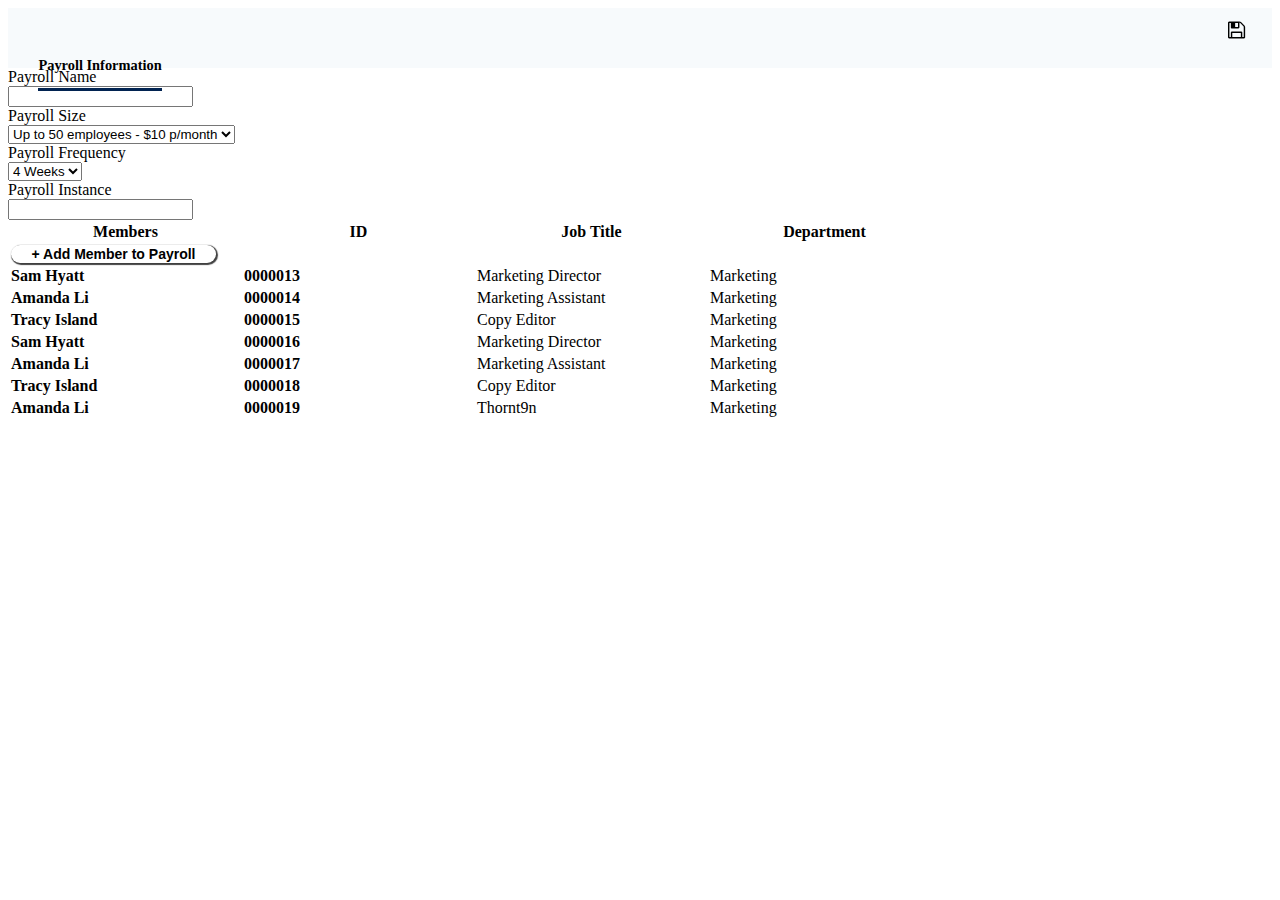
<file: views/payroll-information.html>
<head>
    <!-- Required meta tags -->
    <meta charset="utf-8">
    <meta name="viewport" content="width=device-width, initial-scale=1, shrink-to-fit=no">
    <link rel="stylesheet" href="..\css\font-awesome-4.7.0\css\font-awesome.min.css">
    <link rel="stylesheet" type="text/css" href="..\css\payroll-information.css">

    <!-- Bootstrap CSS -->
    <link rel="stylesheet" href="https://maxcdn.bootstrapcdn.com/bootstrap/4.0.0-beta.2/css/bootstrap.min.css" integrity="sha384-PsH8R72JQ3SOdhVi3uxftmaW6Vc51MKb0q5P2rRUpPvrszuE4W1povHYgTpBfshb"
        crossorigin="anonymous">
</head>

<body>
    <div class="title-bar">
        <div class="title-container">
            <h3 class="title">Payroll Information</h3>
        </div>
        <a class="btn btn-circle-sm btn-warning">
            <i class="fa fa-floppy-o"></i>
        </a>

    </div>

    <div class="row">
        <div class="col form-colums">
            <div class="form-group row">
                <label class="col-3 form-label">Payroll Name</label>
                <div class="col-6">
                    <input class="form-control" type="text">
                </div>
            </div>
            <div class="form-group row">
                <label class="col-3 form-label">Payroll Size</label>
                <div class="col-6">
                    <select class="form-control" id="exampleSelect1">
                        <option>
                            <span>
                                <strong>Up to 50 employees</strong> - $10 p/month</span>
                        </option>
                        <option>2</option>
                        <option>3</option>
                        <option>4</option>
                        <option>5</option>
                    </select>
                </div>
            </div>
        </div>
        <div class="col form-colums">
            <div class="form-group row">
                <label class="col-3 form-label">Payroll Frequency</label>
                <div class="col-6">
                    <select class="form-control" id="exampleSelect1">
                        <option>4 Weeks</option>
                        <option>2</option>
                        <option>3</option>
                        <option>4</option>
                        <option>5</option>
                    </select>
                </div>
            </div>
            <div class="form-group row">
                <label class="col-3 form-label">Payroll Instance</label>
                <div class="col-6">
                    <input class="form-control" type="text">
                </div>
            </div>
        </div>
    </div>

    <div class="col-12 form-colums">
        <table class="table">
            <thead>
                <tr class="hidden-top">
                    <th>Members</th>
                    <th>ID</th>
                    <th>Job Title</th>
                    <th>Department</th>
                </tr>
            </thead>
            <tbody>
                <tr>
                    <th scope="row" class="botton-row">
                        <button type="button" class="btn btn-add-member">
                            <span class="span-add-member"> + Add Member to Payroll</span>
                        </button>
                    </th>
                </tr>
                <tr>
                    <td class="member-bold">Sam Hyatt</td>
                    <td class="id-bold">0000013</td>
                    <td>Marketing Director</td>
                    <td>Marketing</td>
                </tr>
                <tr>
                    <td class="member-bold">Amanda Li</td>
                    <td class="id-bold">0000014</td>
                    <td>Marketing Assistant</td>
                    <td>Marketing</td>
                </tr>
                <tr>
                    <td class="member-bold">Tracy Island</td>
                    <td class="id-bold">0000015</td>
                    <td>Copy Editor</td>
                    <td>Marketing</td>
                </tr>
                <tr>
                    <td class="member-bold">Sam Hyatt</td>
                    <td class="id-bold">0000016</td>
                    <td>Marketing Director</td>
                    <td>Marketing</td>
                </tr>
                <tr>
                    <td class="member-bold">Amanda Li</td>
                    <td class="id-bold">0000017</td>
                    <td>Marketing Assistant</td>
                    <td>Marketing</td>
                </tr>
                <tr>
                    <td class="member-bold">Tracy Island</td>
                    <td class="id-bold">0000018</td>
                    <td>Copy Editor</td>
                    <td>Marketing</td>
                </tr>
                <tr>
                    <td class="member-bold">Amanda Li</td>
                    <td class="id-bold">0000019</td>
                    <td>Thornt9n</td>
                    <td>Marketing</td>
                </tr>
            </tbody>
        </table>
    </div>

    <script src="https://code.jquery.com/jquery-3.2.1.slim.min.js" integrity="sha384-KJ3o2DKtIkvYIK3UENzmM7KCkRr/rE9/Qpg6aAZGJwFDMVNA/GpGFF93hXpG5KkN"
        crossorigin="anonymous"></script>
    <script src="https://cdnjs.cloudflare.com/ajax/libs/popper.js/1.12.3/umd/popper.min.js" integrity="sha384-vFJXuSJphROIrBnz7yo7oB41mKfc8JzQZiCq4NCceLEaO4IHwicKwpJf9c9IpFgh"
        crossorigin="anonymous"></script>
    <script src="https://maxcdn.bootstrapcdn.com/bootstrap/4.0.0-beta.2/js/bootstrap.min.js" integrity="sha384-alpBpkh1PFOepccYVYDB4do5UnbKysX5WZXm3XxPqe5iKTfUKjNkCk9SaVuEZflJ"
        crossorigin="anonymous"></script>
</body>
</file>
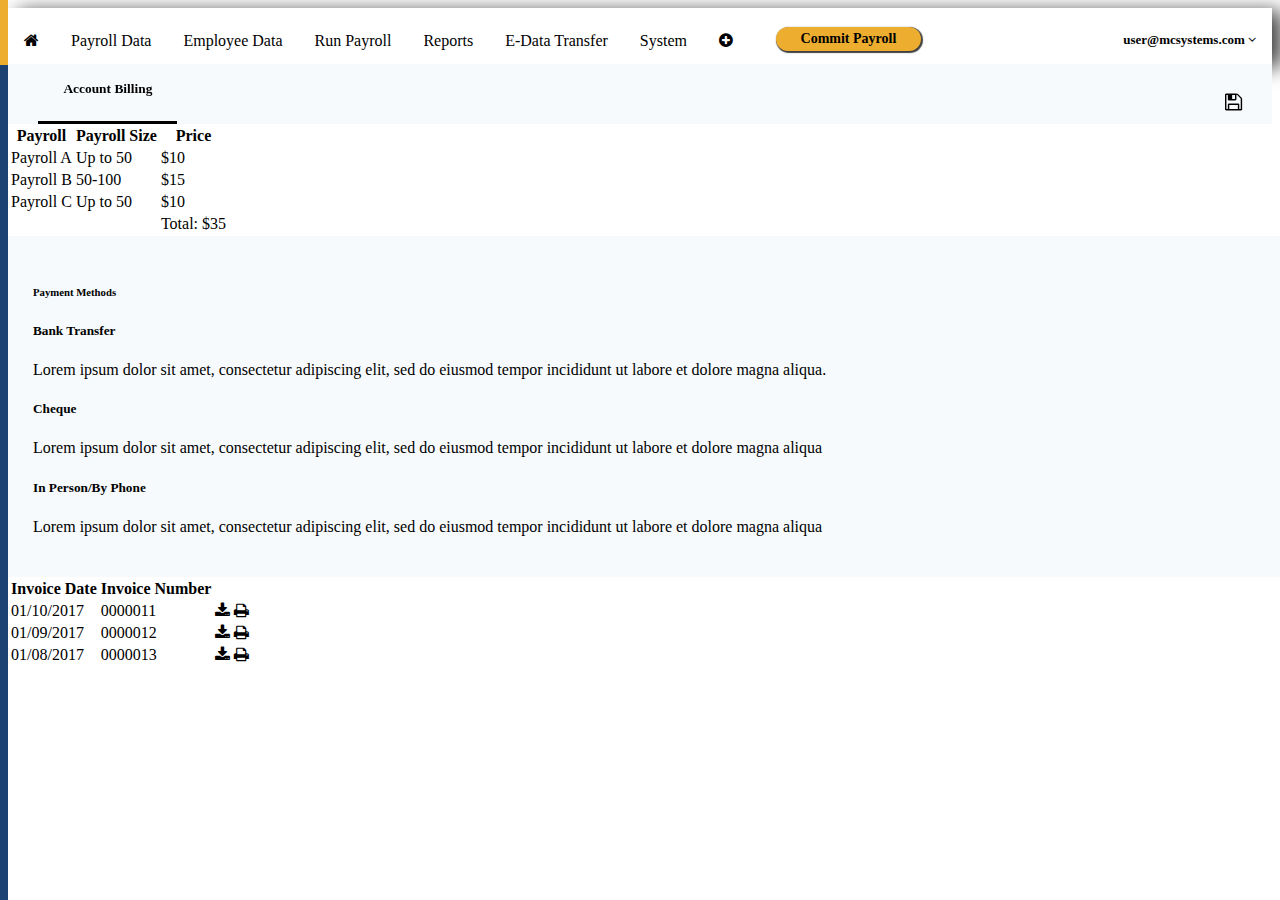
<file: views/system/account-billing.html>
<head>
    <!-- Required meta tags -->
    <meta charset="utf-8">
    <meta name="viewport" content="width=device-width, initial-scale=1, shrink-to-fit=no">
    <link rel="stylesheet" href="..\..\css\font-awesome-4.7.0\css\font-awesome.min.css">
    <link rel="stylesheet" type="text/css" href="..\..\css\system\account-billing.css">

    <!-- Bootstrap CSS -->
    <link rel="stylesheet" href="https://maxcdn.bootstrapcdn.com/bootstrap/4.0.0-beta.2/css/bootstrap.min.css" integrity="sha384-PsH8R72JQ3SOdhVi3uxftmaW6Vc51MKb0q5P2rRUpPvrszuE4W1povHYgTpBfshb"
        crossorigin="anonymous">
</head>

<body>
    <div id="wrapper">
        <header>
            <ul class="menul">
                <li class="menu">
                    <a class="fa fa-home" href="#menu-toggle" id="menu-toggle"></a>
                </li>
                <li class="menu">
                    <a>Payroll Data</a>
                </li>
                <li class="menu">
                    <a>Employee Data</a>
                </li>
                <li class="menu">
                    <a>Run Payroll</a>
                </li>
                <li class="menu">
                    <a>Reports</a>
                </li>
                <li class="menu">
                    <a>E-Data Transfer</a>
                </li>
                <li class="menu">
                    <a>System</a>
                </li>
                <li class="menu">
                    <a class="fa fa-plus-circle"></a>
                </li>
                <li class="commit-payroll">
                    <a>Commit Payroll</a>
                </li>
                <li class="user-config">
                    <a>user@mcsystems.com
                        <i class="fa fa-angle-down"></i>
                    </a>
                </li>
            </ul>


        </header>
        <!-- Sidebar -->
        <div id="sidebar-wrapper">
            <ul class="sidebar-nav">
                <li class="sidebar-brand">
                    <a href="#">
                        <string>Company 1</string>
                        <span class="subtitle-bar">Payroll A</span>
                        <i class="fa fa-angle-down subtitle-icon-bar"></i>
                    </a>
                </li>
                <li>
                    <a href="#">User</a>
                </li>
                <li>
                    <a href="#">Company</a>
                </li>
                <li>
                    <a href="#">PayRoll</a>
                </li>
                <li>
                    <a href="#">Bank</a>
                </li>
                <li>
                    <a href="#">Payroll Codes</a>
                </li>
                <li>
                    <a href="#">G/L Maintenance</a>
                </li>
                <li>
                    <a href="#">Tax</a>
                </li>
                <li>
                    <a href="#">Account Billing</a>
                </li>
            </ul>
        </div>

        <div class="title-bar">
            <div class="title-container">
                <h3 class="title">Account Billing</h3>
            </div>
            <a class="btn btn-circle-sm btn-warning">
                <i class="fa fa-floppy-o fa-floppy-save"></i>
            </a>

        </div>
        <div class="row">
            <div class="col-md-5 col-xs-12 form-colums">
                <table class="table table-striped">
                    <thead>
                        <tr>
                            <th scope="col">Payroll</th>
                            <th scope="col">Payroll Size</th>
                            <th scope="col">Price</th>
                        </tr>
                    </thead>
                    <tbody>
                        <tr>
                            <td>Payroll A</td>
                            <td>Up to 50</td>
                            <td>$10</td>
                        </tr>
                        <tr>
                            <td>Payroll B</td>
                            <td>50-100</td>
                            <td>$15</td>
                        </tr>
                        <tr>
                            <td>Payroll C</td>
                            <td>Up to 50</td>
                            <td>$10</td>
                        </tr>
                        <tr>
                            <td></td>
                            <td></td>
                            <td>Total: $35</td>
                        </tr>
                    </tbody>
                </table>
                <div class="information">
                    <h6>Payment Methods</h6>
                    <h5>Bank Transfer</h5>
                    <p>Lorem ipsum dolor sit amet, consectetur adipiscing elit, sed do eiusmod tempor incididunt ut labore et
                        dolore magna aliqua.</p>
                    <h5>Cheque</h5>
                    <p>Lorem ipsum dolor sit amet, consectetur adipiscing elit, sed do eiusmod tempor incididunt ut labore et
                        dolore magna aliqua</p>
                    <h5>In Person/By Phone</h5>
                    <p>Lorem ipsum dolor sit amet, consectetur adipiscing elit, sed do eiusmod tempor incididunt ut labore et
                        dolore magna aliqua</p>
                </div>
            </div>
            <div class="col-md-5 col-xs-12 form-colums">
                    <table class="table table-striped">
                        <thead>
                            <tr>
                                <th scope="col">Invoice Date</th>
                                <th scope="col">Invoice Number</th>
                                <th scope="col"></th>
                            </tr>
                        </thead>
                        <tbody>
                            <tr>
                                <td>01/10/2017</td>
                                <td>0000011</td>
                                <td><i class="fa fa-download" aria-hidden="true"></i> <i class="fa fa-print" aria-hidden="true"></i></td>
                            </tr>
                            <tr>
                                <td>01/09/2017</td>
                                <td>0000012</td>
                                <td><i class="fa fa-download" aria-hidden="true"></i> <i class="fa fa-print" aria-hidden="true"></i></td>
                            </tr>
                            <tr>
                                <td>01/08/2017</td>
                                <td>0000013</td>
                                <td><i class="fa fa-download" aria-hidden="true"></i> <i class="fa fa-print" aria-hidden="true"></i></td>
                            </tr>
                        </tbody>
                    </table>
                </div>
        </div>
    </div>

    <script src="https://code.jquery.com/jquery-3.2.1.slim.min.js" integrity="sha384-KJ3o2DKtIkvYIK3UENzmM7KCkRr/rE9/Qpg6aAZGJwFDMVNA/GpGFF93hXpG5KkN"
        crossorigin="anonymous"></script>
    <script src="https://cdnjs.cloudflare.com/ajax/libs/popper.js/1.12.3/umd/popper.min.js" integrity="sha384-vFJXuSJphROIrBnz7yo7oB41mKfc8JzQZiCq4NCceLEaO4IHwicKwpJf9c9IpFgh"
        crossorigin="anonymous"></script>
    <script src="https://maxcdn.bootstrapcdn.com/bootstrap/4.0.0-beta.2/js/bootstrap.min.js" integrity="sha384-alpBpkh1PFOepccYVYDB4do5UnbKysX5WZXm3XxPqe5iKTfUKjNkCk9SaVuEZflJ"
        crossorigin="anonymous"></script>
    <script>
        $("#menu-toggle").click(function (e) {
            e.preventDefault();
            $("#wrapper").toggleClass("toggled");
        });
    </script>
</body>
</file>
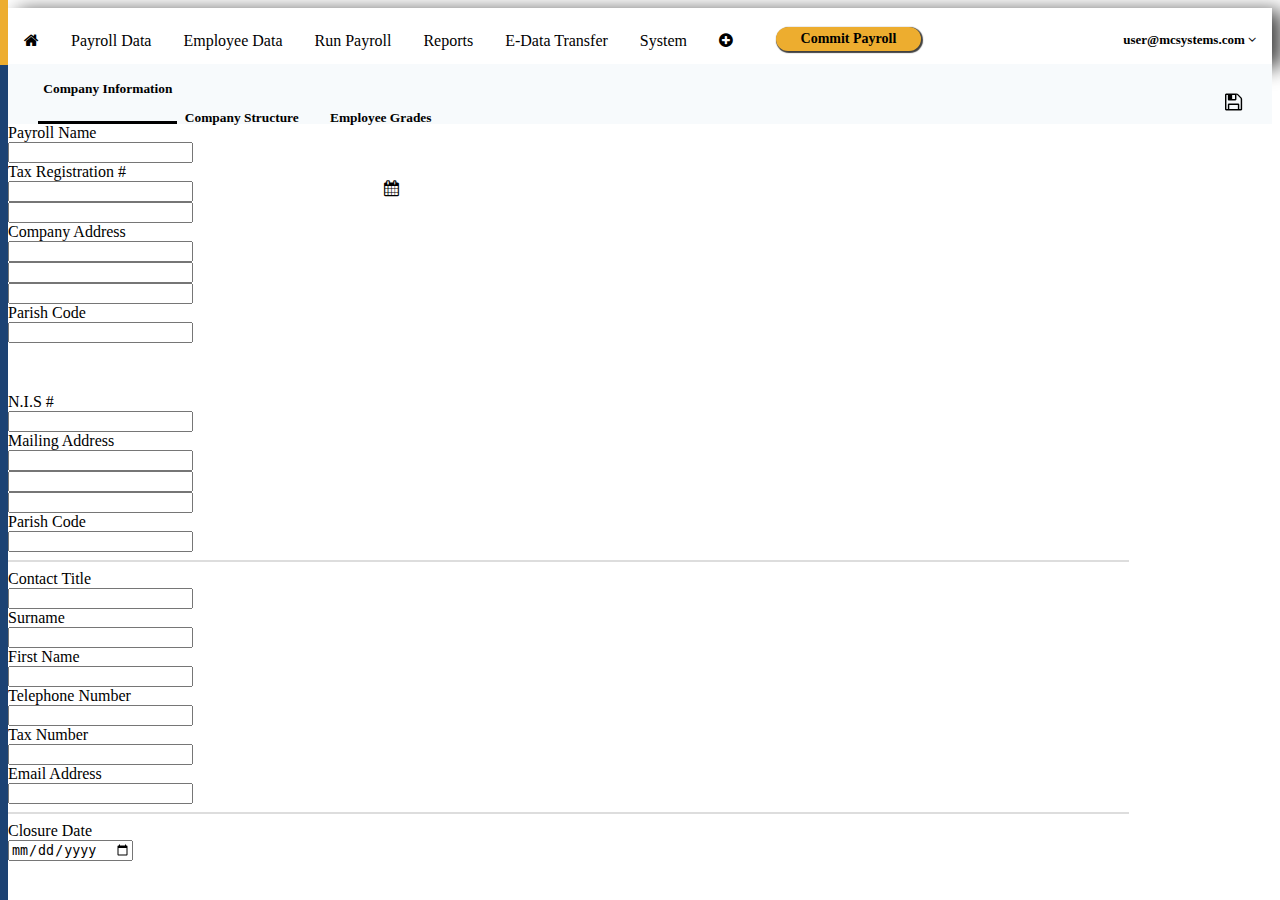
<file: views/system/company-information.html>
<head>
    <!-- Required meta tags -->
    <meta charset="utf-8">
    <meta name="viewport" content="width=device-width, initial-scale=1, shrink-to-fit=no">
    <link rel="stylesheet" href="..\..\css\font-awesome-4.7.0\css\font-awesome.min.css">
    <link rel="stylesheet" type="text/css" href="..\..\css\system\company-information.css">

    <!-- Bootstrap CSS -->
    <link rel="stylesheet" href="https://maxcdn.bootstrapcdn.com/bootstrap/4.0.0-beta.2/css/bootstrap.min.css" integrity="sha384-PsH8R72JQ3SOdhVi3uxftmaW6Vc51MKb0q5P2rRUpPvrszuE4W1povHYgTpBfshb"
        crossorigin="anonymous">
</head>

<body>
        <div id="wrapper">
        <header>
            <ul class="menul">
                <li class="menu">
                    <a class="fa fa-home" href="#menu-toggle" id="menu-toggle"></a>
                </li>
                <li class="menu">
                    <a>Payroll Data</a>
                </li>
                <li class="menu">
                    <a>Employee Data</a>
                </li>
                <li class="menu">
                    <a>Run Payroll</a>
                </li>
                <li class="menu">
                    <a>Reports</a>
                </li>
                <li class="menu">
                    <a>E-Data Transfer</a>
                </li>
                <li class="menu">
                    <a>System</a>
                </li>
                <li class="menu">
                    <a class="fa fa-plus-circle"></a>
                </li>
                <li class="commit-payroll">
                    <a>Commit Payroll</a>
                </li>
                <li class="user-config">
                    <a>user@mcsystems.com
                        <i class="fa fa-angle-down"></i>
                    </a>
                </li>
            </ul>


        </header>
                    <!-- Sidebar -->
            <div id="sidebar-wrapper">
                <ul class="sidebar-nav">
                    <li class="sidebar-brand">
                        <a href="#">
                            <string>Company 1</string>
                            <span class="subtitle-bar">Payroll A</span>
                            <i class="fa fa-angle-down subtitle-icon-bar"></i>
                        </a>
                    </li>
                    <li>
                        <a href="#">User</a>
                    </li>
                    <li>
                        <a href="#">Company</a>
                    </li>
                    <li>
                        <a href="#">PayRoll</a>
                    </li>
                    <li>
                        <a href="#">Bank</a>
                    </li>
                    <li>
                        <a href="#">Payroll Codes</a>
                    </li>
                    <li>
                        <a href="#">G/L Maintenance</a>
                    </li>
                    <li>
                        <a href="#">Tax</a>
                    </li>
                    <li>
                        <a href="#">Account Billing</a>
                    </li>
                </ul>
            </div>
            
    <div class="title-bar">
        <div class="title-container">
            <h3 class="title">Company Information</h3>
        </div>
        <div class="title structure">
            <h3 class="title">Company Structure</h3>
        </div>
        <div class="title grades">
            <h3 class="title">Employee Grades</h3>
        </div>
        <a class="btn btn-circle-sm btn-warning">
            <i class="fa fa-floppy-o fa-floppy-save"></i>
        </a>

    </div>

    <div class="row">
        <div class="col-md-6 col-xs-12 form-colums">
            <div class="form-group row">
                <label class="col-3 col-xs-2 form-label">Payroll Name</label>
                <div class="col-6 col-xs-2">
                    <input class="form-control" type="text">
                </div>
            </div>
            <div class="form-group row">
                <label class="col-3 col-xs-2 form-label">Tax Registration #</label>
                <div class="col-4 col-xs-2">
                    <input class="form-control" type="text">
                </div>
                <div class="col-2 col-xs-2">
                    <input class="form-control" type="text">
                </div>
            </div>
            <div class="form-group row">
                <label class="col-3 col-xs-2 form-label">Company Address</label>
                <div class="col-6 col-xs-2">
                    <input class="form-control" type="text">
                </div>
            </div>
            <div class="form-group row">
                <label class="col-3 col-xs-2 form-label"></label>
                <div class="col-6 col-xs-2">
                    <input class="form-control" type="text">
                </div>
            </div>
            <div class="form-group row">
                <label class="col-3 form-label"></label>
                <div class="col-6 col-xs-2">
                    <input class="form-control" type="text">
                </div>
            </div>
            <div class="form-group row">
                <label class="col-3 form-label">Parish Code</label>
                <div class="col-6 col-xs-2">
                    <input class="form-control" type="text">
                </div>
            </div>

        </div>
        <div class="col-md-6 col-xs-12 form-colums-left">
            <div class="form-group row">
                <label class="col-3 form-label">N.I.S #</label>
                <div class="col-6 col-xs-2">
                    <input class="form-control" type="text">
                </div>
            </div>
            <div class="form-group row">
                <label class="col-3 form-label">Mailing Address</label>
                <div class="col-6 col-xs-12">
                    <input class="form-control" type="text">
                </div>
            </div>
            <div class="form-group row">
                <label class="col-3 form-label"></label>
                <div class="col-6">
                    <input class="form-control" type="text">
                </div>
            </div>
            <div class="form-group row">
                <label class="col-3 form-label"></label>
                <div class="col-6">
                    <input class="form-control" type="text">
                </div>
            </div>
            <div class="form-group row">
                <label class="col-3 form-label">Parish Code</label>
                <div class="col-6">
                    <input class="form-control" type="text">
                </div>
            </div>
        </div>
    </div>
    <hr align="left" noshade="noshade" color="#DDDDDD" size="2" width="88.5%" />
    <div class="row">
        <div class="col-md-6 col-xs-12 form-colums">
            <div class="form-group row">
                <label class="col-3 form-label">Contact Title</label>
                <div class="col-6">
                    <input class="form-control" type="text">
                </div>
            </div>
            <div class="form-group row">
                <label class="col-3 form-label">Surname</label>
                <div class="col-6">
                    <input class="form-control" type="text">
                </div>
            </div>
            <div class="form-group row">
                <label class="col-3 form-label">First Name</label>
                <div class="col-6">
                    <input class="form-control" type="text">
                </div>
            </div>
        </div>
        <div class="col-md-6 col-xs-12 form-colums-left data">
            <div class="form-group row">
                <label class="col-3 form-label">Telephone Number</label>
                <div class="col-6">
                    <input class="form-control" type="text">
                </div>
            </div>
            <div class="form-group row">
                <label class="col-3 form-label">Tax Number</label>
                <div class="col-6">
                    <input class="form-control" type="text">
                </div>
            </div>
            <div class="form-group row">
                <label class="col-3 form-label">Email Address</label>
                <div class="col-6">
                    <input class="form-control" type="text">
                </div>
            </div>
        </div>
    </div>
    <hr align="left" noshade="noshade" color="#DDDDDD" size="2" width="88.5%" />
    <div class="row">
        <div class="col form-colums">
            <div class="form-group row">
                <label class="col-1 form-label">Closure Date</label>
                <div class="col-2 date-closure">
                    <input class="form-control date-mobile" type="date">
                </div>
                <i class="fa fa-calendar icon-date-closure"></i>
            </div>
        </div>
    </div>
        </div>

 <script src="https://code.jquery.com/jquery-3.2.1.slim.min.js" integrity="sha384-KJ3o2DKtIkvYIK3UENzmM7KCkRr/rE9/Qpg6aAZGJwFDMVNA/GpGFF93hXpG5KkN"
        crossorigin="anonymous"></script>
    <script src="https://cdnjs.cloudflare.com/ajax/libs/popper.js/1.12.3/umd/popper.min.js" integrity="sha384-vFJXuSJphROIrBnz7yo7oB41mKfc8JzQZiCq4NCceLEaO4IHwicKwpJf9c9IpFgh"
        crossorigin="anonymous"></script>
    <script src="https://maxcdn.bootstrapcdn.com/bootstrap/4.0.0-beta.2/js/bootstrap.min.js" integrity="sha384-alpBpkh1PFOepccYVYDB4do5UnbKysX5WZXm3XxPqe5iKTfUKjNkCk9SaVuEZflJ"
        crossorigin="anonymous"></script>
    <script>
        $("#menu-toggle").click(function (e) {
            e.preventDefault();
            $("#wrapper").toggleClass("toggled");
        });
    </script>
</body>
</file>
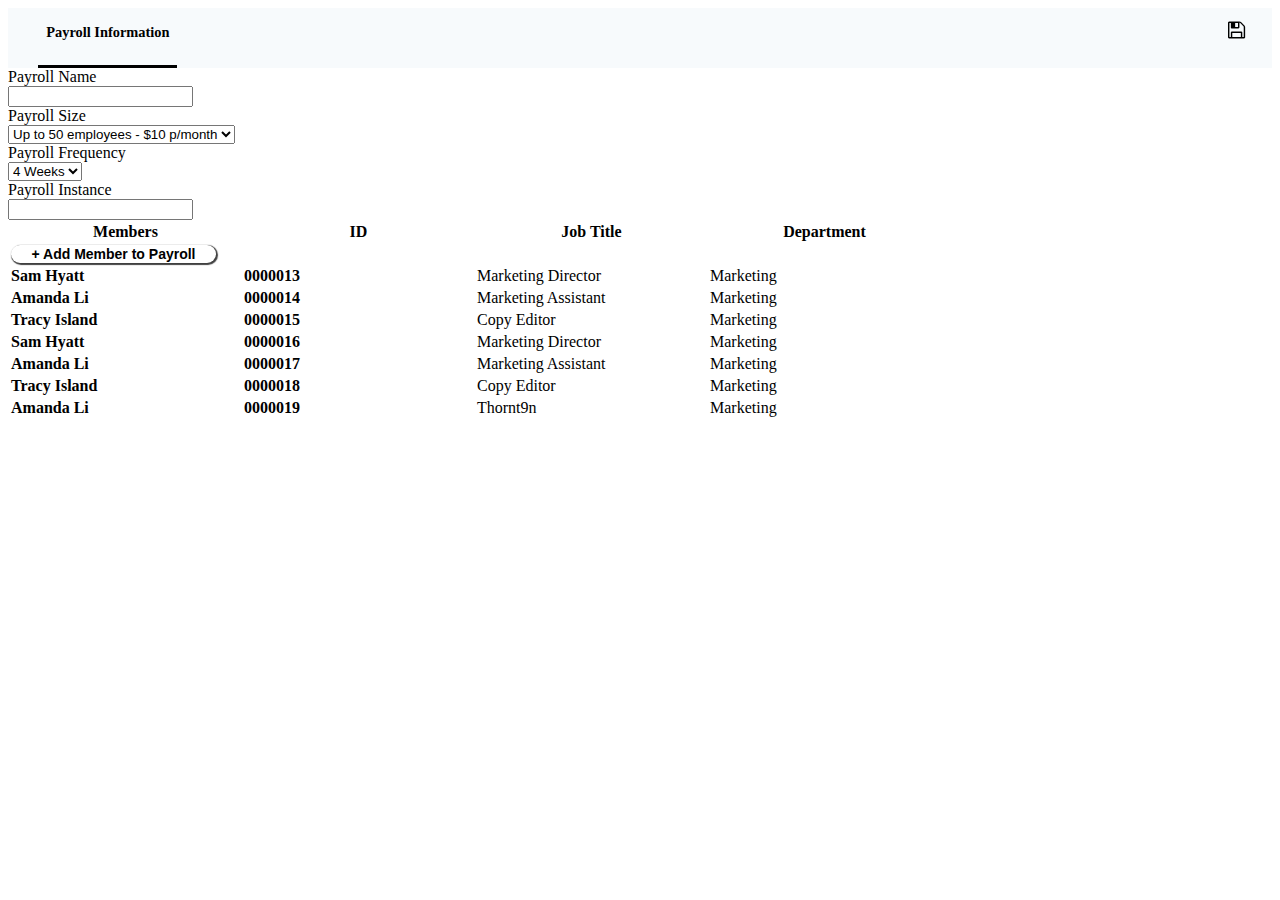
<file: views/system/payroll-information.html>
<head>
    <!-- Required meta tags -->
    <meta charset="utf-8">
    <meta name="viewport" content="width=device-width, initial-scale=1, shrink-to-fit=no">
    <link rel="stylesheet" href="..\..\css\font-awesome-4.7.0\css\font-awesome.min.css">
    <link rel="stylesheet" type="text/css" href="..\..\css\system\payroll-information.css">
    <link href="https://maxcdn.bootstrapcdn.com/font-awesome/4.3.0/css/font-awesome.min.css" rel="stylesheet">

    <!-- Bootstrap CSS -->
    <link rel="stylesheet" href="https://maxcdn.bootstrapcdn.com/bootstrap/4.0.0-beta.2/css/bootstrap.min.css" integrity="sha384-PsH8R72JQ3SOdhVi3uxftmaW6Vc51MKb0q5P2rRUpPvrszuE4W1povHYgTpBfshb"
        crossorigin="anonymous">
</head>

<body>
    <div class="title-bar">
        <div class="title-container">
            <h3 class="title">Payroll Information</h3>
        </div>
        <a class="btn btn-circle-sm btn-warning">
            <i class="fa fa-floppy-o"></i>
        </a>

    </div>

    <div class="row">
        <div class="col form-colums">
            <div class="form-group row">
                <label class="col-3 form-label">Payroll Name</label>
                <div class="col-6">
                    <input class="form-control" type="text">
                </div>
            </div>
            <div class="form-group row">
                <label class="col-3 form-label">Payroll Size</label>
                <div class="col-6">
                    <select class="form-control" id="exampleSelect1">
                        <option>
                            <span>
                                <strong>Up to 50 employees</strong> - $10 p/month</span>
                        </option>
                        <option>2</option>
                        <option>3</option>
                        <option>4</option>
                        <option>5</option>
                    </select>
                </div>
            </div>
        </div>
        <div class="col form-colums">
            <div class="form-group row">
                <label class="col-3 form-label">Payroll Frequency</label>
                <div class="col-6">
                    <select class="form-control" id="exampleSelect1">
                        <option>4 Weeks</option>
                        <option>2</option>
                        <option>3</option>
                        <option>4</option>
                        <option>5</option>
                    </select>
                </div>
            </div>
            <div class="form-group row">
                <label class="col-3 form-label">Payroll Instance</label>
                <div class="col-6">
                    <input class="form-control" type="text">
                </div>
            </div>
        </div>
    </div>

    <div class="col-12 form-colums">
        <table class="table">
            <thead>
                <tr class="hidden-top">
                    <th>Members</th>
                    <th>ID</th>
                    <th>Job Title</th>
                    <th>Department</th>
                </tr>
            </thead>
            <tbody>
                <tr>
                    <th scope="row" class="botton-row">
                        <button type="button" class="btn btn-add-member">
                            <span class="span-add-member"> + Add Member to Payroll</span>
                        </button>
                    </th>
                </tr>
                <tr>
                    <td class="member-bold">Sam Hyatt</td>
                    <td class="id-bold">0000013</td>
                    <td>Marketing Director</td>
                    <td>Marketing</td>
                </tr>
                <tr>
                    <td class="member-bold">Amanda Li</td>
                    <td class="id-bold">0000014</td>
                    <td>Marketing Assistant</td>
                    <td>Marketing</td>
                </tr>
                <tr>
                    <td class="member-bold">Tracy Island</td>
                    <td class="id-bold">0000015</td>
                    <td>Copy Editor</td>
                    <td>Marketing</td>
                </tr>
                <tr>
                    <td class="member-bold">Sam Hyatt</td>
                    <td class="id-bold">0000016</td>
                    <td>Marketing Director</td>
                    <td>Marketing</td>
                </tr>
                <tr>
                    <td class="member-bold">Amanda Li</td>
                    <td class="id-bold">0000017</td>
                    <td>Marketing Assistant</td>
                    <td>Marketing</td>
                </tr>
                <tr>
                    <td class="member-bold">Tracy Island</td>
                    <td class="id-bold">0000018</td>
                    <td>Copy Editor</td>
                    <td>Marketing</td>
                </tr>
                <tr>
                    <td class="member-bold">Amanda Li</td>
                    <td class="id-bold">0000019</td>
                    <td>Thornt9n</td>
                    <td>Marketing</td>
                </tr>
            </tbody>
        </table>
    </div>

    <script src="https://code.jquery.com/jquery-3.2.1.slim.min.js" integrity="sha384-KJ3o2DKtIkvYIK3UENzmM7KCkRr/rE9/Qpg6aAZGJwFDMVNA/GpGFF93hXpG5KkN"
        crossorigin="anonymous"></script>
    <script src="https://cdnjs.cloudflare.com/ajax/libs/popper.js/1.12.3/umd/popper.min.js" integrity="sha384-vFJXuSJphROIrBnz7yo7oB41mKfc8JzQZiCq4NCceLEaO4IHwicKwpJf9c9IpFgh"
        crossorigin="anonymous"></script>
    <script src="https://maxcdn.bootstrapcdn.com/bootstrap/4.0.0-beta.2/js/bootstrap.min.js" integrity="sha384-alpBpkh1PFOepccYVYDB4do5UnbKysX5WZXm3XxPqe5iKTfUKjNkCk9SaVuEZflJ"
        crossorigin="anonymous"></script>

  


</body>
</file>
